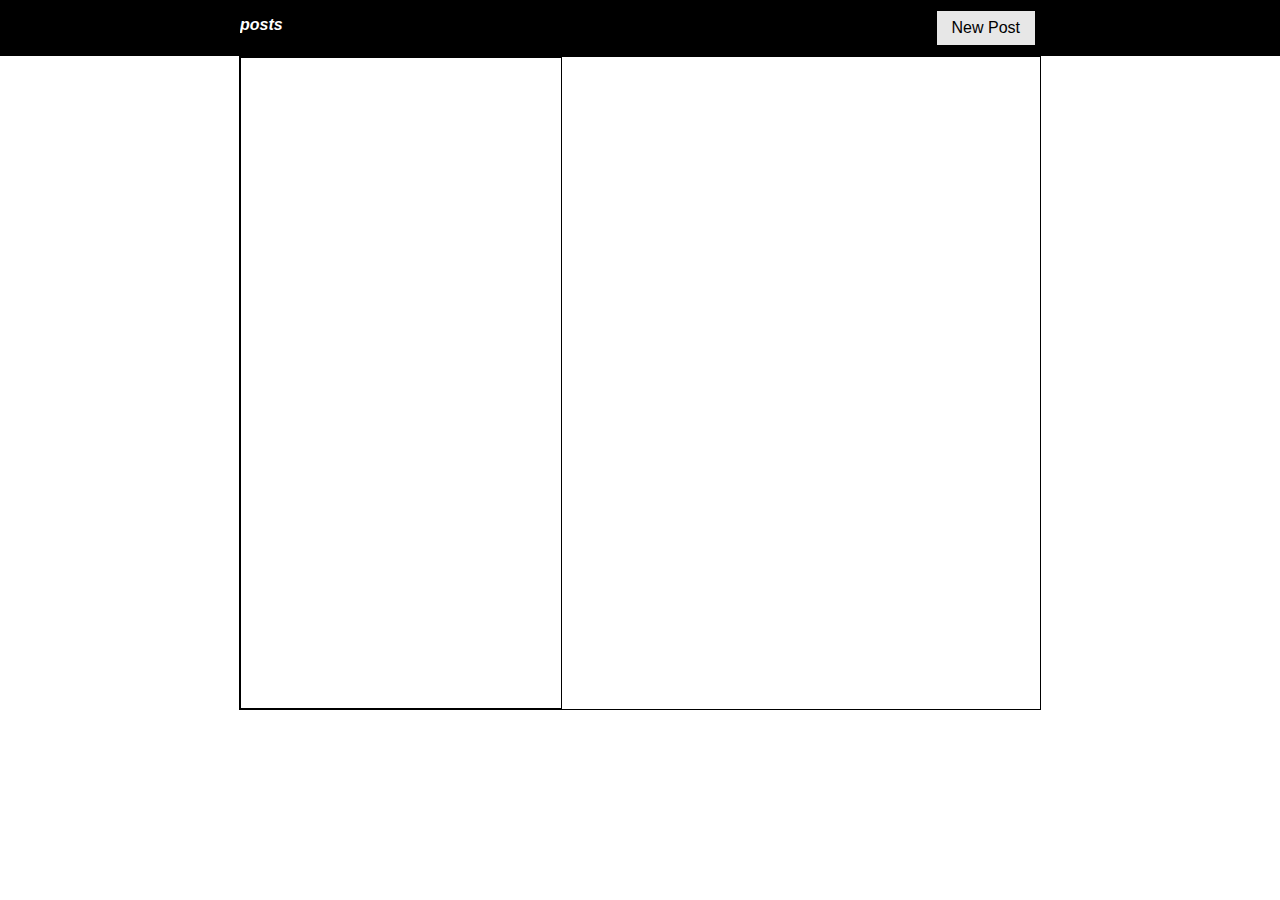
<file: Posts/index.html>
<!DOCTYPE html>
<html>

<head>
  <meta name="viewport" content="width=device-width, initial-scale=1, shrink-to-fit=no">
  <title>PAGES</title>
  <link rel="stylesheet" type="text/css" href="styles/style.css">

  <script src="https://ajax.googleapis.com/ajax/libs/jquery/3.4.1/jquery.min.js"></script>
  <link href="https://fonts.googleapis.com/css?family=Oswald:700&display=swap" rel="stylesheet">
  <script src="scripts/script.js"></script>
</head>

<body>
  <div class="section  main ">
    <div class="menubar">
      <div class="menubar-contents finealign">
        <div class="title ">
          <a class="refresh-link" href="indexquery.html"><i><b> posts</b></i></a>
        </div>
        <div class="new-post">
          <button class="newpost">New Post</button>
        </div>
      </div>
    </div>
    <div class="inner-contents finealign">
      <div class="section-left">
        <div class="list-scroll">
          <div class="list-group" id="listdata">

          </div>
        </div>
      </div>
      <div class="section-right">
        <div class=" newPost" id="newdata">
          <form class="form1" onsubmit="return false;">
            <div class="title2 bold">
              New Post
            </div>
            <div class="titlearea">Title</div>
            <div class="input1"> <input class="entertitle" id="entertitle" required minlength=5></div>
            <div class="bodyarea">Body</div>
            <div class="input2"><input class="enterbody" id="enterbody" required minlength=20></div>
            <div class="post-button"><button class="post" type="submit">Post</button></div>
          </form>
        </div>
        <div class=" fullDetail" id="fulldetails">
          <div class="details" id="details"></div>
          <div class="inside" id="comments"></div>
        </div>
      </div>
    </div>
  </div>

</body>

</html>
</file>
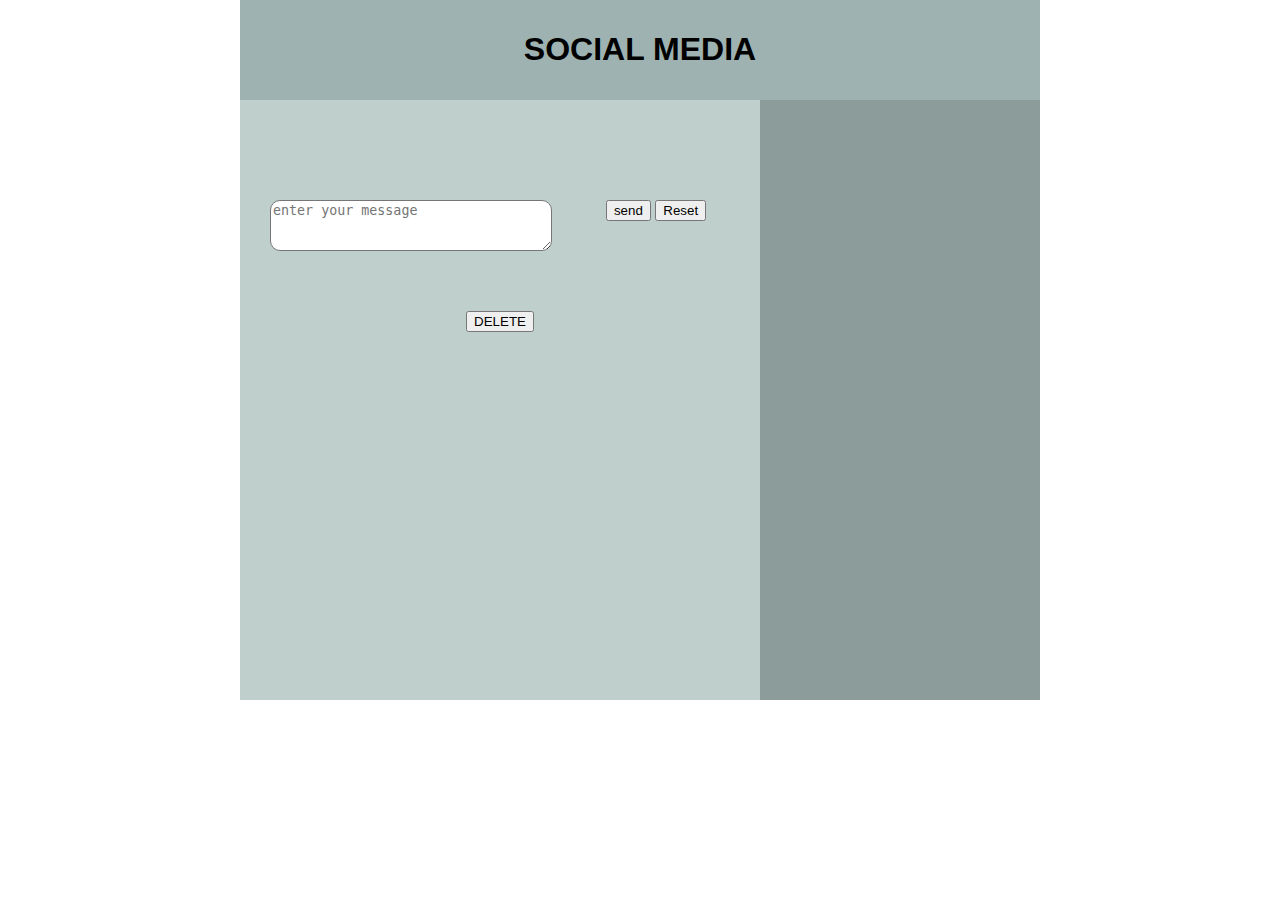
<file: social media/index.html>
<!DOCTYPE html>
<html>

<head>
  <meta name="viewport" content="width=device-width, initial-scale=1, shrink-to-fit=no">
  <title>SOCIAL MEDIA</title>
  <link rel="stylesheet" type="text/css" href="styles/style.css">
  <link href="https://fonts.googleapis.com/css?family=Oswald:700&display=swap" rel="stylesheet">
  <script src="scripts/script.js"></script>
</head>

<body>
  <script src="scripts/script.js"></script>
  <div class="section  main">
    <div class="finealign">
      <div class="header">
        <div class="title">
          <h1>SOCIAL MEDIA</h1>
        </div>
      </div>
      <div class="section-left">
        <div class="share-activity">
          <form id="test" onsubmit="send();return false;">
            <div class="form-group activity-section">
              <textarea class="form-control textarea " id="message" rows="3" cols="30" placeholder="enter your message" required></textarea>
            </div>
            <div class="buttons">
              <button value="Send">send</button>
              <input class="reset" type="reset" name="reset">
            </div>
          </form>

        </div>
        <br><br>
        <div class="section-delete">
          <button class="delete">DELETE</button>
        </div>
      </div>

      <div class="section-right">
        <p id="output"></p>
      </div>
    </div>
  </div>
  </div>
</body>

</html>
</file>
<file: Posts/styles/style.css>
body {
  margin: 0 auto;
  height: 100%;
  /* width: 100%; */
  font-family: 'Roboto', sans-serif;
}

.main {
  margin: 0 auto;
  min-width: 800px;
}

.finealign {
  overflow: auto;
  margin: 0 auto;
  width: 800px;
  border: .5px solid black;
  border-collapse: collapse;
}

.bold {
  font-family: 'Oswald', sans-serif;
  font-weight: bold 700;
}

.menubar {
  width: 100%;
  background-color: black;
}

.title {
  float: left;
  color: white;
  margin: 15px 30px 15px 0px;
  text-decoration: none;
}

.refresh-link {
  color: white;
  text-decoration: none;
}

.newpost {
  float: right;
  background-color: #e7e7e7;
  color: black;
  border: none;
  padding: 8px 15px;
  text-align: center;
  text-decoration: none;
  display: inline-block;
  font-size: 16px;
  margin: 10px 5px;
}

.section-left {
  float: left;
  width: 40%;
  border: 1px solid black;
}

.section-right {
  float: right;
  width: 59%;
}

.namedata {
  color: black;
  text-decoration: none;
}

.list-scroll {
  height: 650px;
  overflow: scroll;
}

.list-scroll::-webkit-scrollbar {
  display: none;
}

.textalign {
  /* padding: 20px; */
}

.blackline {
  border: 1px solid black;
}

.newPost {
  padding: 20px;
}

.title2 {
  font-size: 25px;
}

.titlearea {
  padding: 30px 0px 0px 0px;
}

.post {
  background-color: #e7e7e7;
  color: black;
  border: .5px solid black;
  padding: 6px 15px;
  text-align: center;
  text-decoration: none;
  display: inline-block;
  font-size: 16px;
  margin-top: 20px;
}

.enterbody {
  width: 100%;
  border: 1px solid black;
  padding-bottom: 50px;
  margin-top: 10px;
}

.entertitle {
  width: 100%;
  border: 1px solid black;
  padding-bottom: 5px;
  margin-top: 10px;
}

.fullDetail {
  margin: 20px;
}

.bodyarea {
  margin-top: 10px;
}

.comments {
  padding: 10px;
}

.inside {
  border: 1px solid black;
  border-collapse: collapse;
  height: 400px;
  overflow: scroll;
}

.inside::-webkit-scrollbar {
  display: none;
}

.clickk {
  background-color: #c0c0c0;
}

.click {
  padding-left: 10px;
  border: 1px solid black;
  border: collapse;
}
</file>
<file: social media/styles/style.css>
* {
  box-sizing: border-box;
  overflow: auto;
}

body {
  margin: 0 auto;
  height: 100%;
  /* width: 100%; */
  font-family: 'Roboto', sans-serif;
}

.main {
  margin: 0 auto;
  background: white;
  min-width: 800px;
}

.finealign {
  overflow: auto;
  margin: 0 auto;
  width: 800px;
}

.bold {
  font-family: 'Oswald', sans-serif;
  font-weight: bold 700;
}

.section-left {
  float: left;
  background-color: #bfcfcc;
  width: 65%;
  height: 600px;
  text-align: center;
}

.section-right {
  width: 35%;
  float: right;
  background-color: #8c9c9a;
  height: 600px;
  overflow: scroll;
}

.title {
  text-align: center;
}

.header {
  background-color: #9db2b1;
  padding: 10px;
}

.activity-section {
  float: left;
  width: 60%;
  padding-left: 30px;
}

.buttons {
  float: right;
  width: 40%;
}

.section-delete {
  width: 100%;
  text-align: center;
  padding: 20px;
}

.share-activity {
  padding-top: 100px;
  text-align: center;
}

.textarea {
  border-radius: 10px;
  width: 100%;
}

.output {
  overflow: scroll;
  height: 400px;
}
</file>
